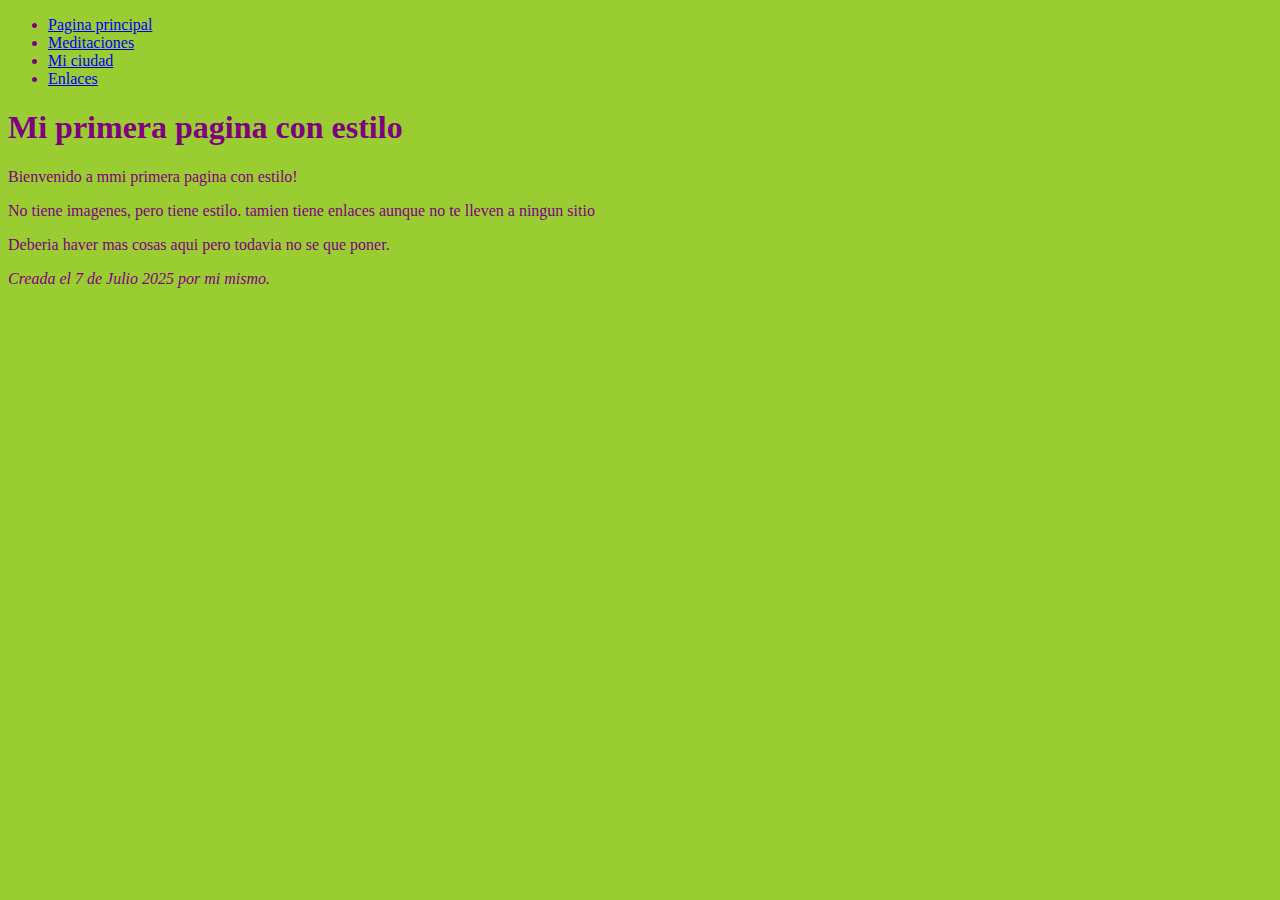
<file: ejercicio-css/index.html>
<!DOCTYPE html>
<html lang="en">
  <head>
    <meta charset="UTF-8" />
    <meta name="viewport" content="width=device-width, initial-scale=1.0" />
    <title>Ejecricio 1</title>
  </head>
  <body>
    <style>
      html {
        background: yellowgreen;
        color: purple;
      }
    </style>
    <ul>
      <li><a href="#">Pagina principal</a></li>
      <li><a href="#">Meditaciones</a></li>
      <li><a href="#">Mi ciudad</a></li>
      <li><a href="#">Enlaces</a></li>
    </ul>
    <h1>Mi primera pagina con estilo</h1>
    <p>Bienvenido a mmi primera pagina con estilo!</p>
    <p>No tiene imagenes, pero tiene estilo. tamien tiene enlaces aunque no te lleven a ningun sitio</p>
    <p>Deberia haver mas cosas aqui pero todavia no se que poner.</p>
    <p><i>Creada el 7 de Julio 2025 por mi mismo.</i></p>
  </body>
</html>
</file>
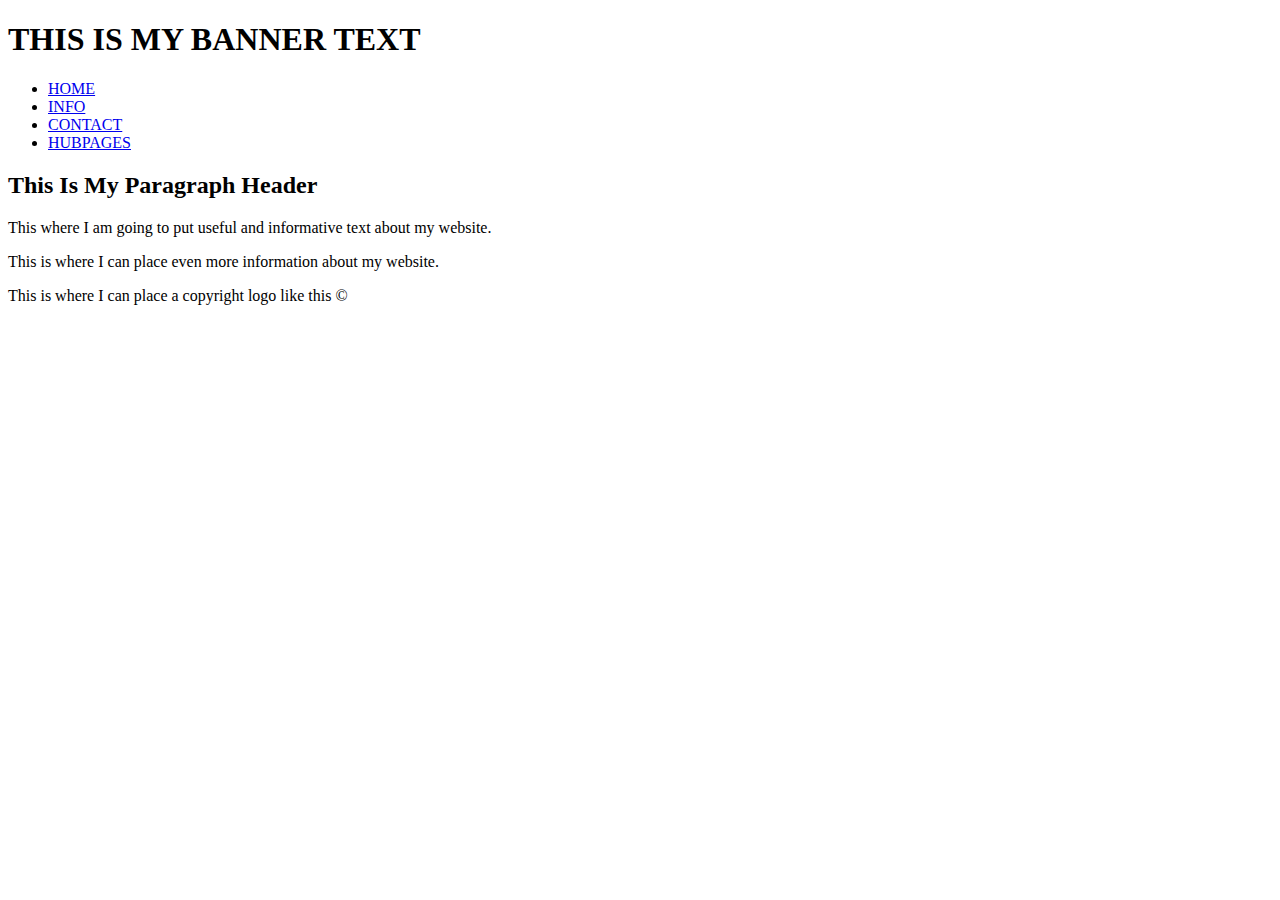
<file: html-ejercicios-main/00/index.html>
<!DOCTYPE html>
<html lang="en">
  <head>
    <meta charset="UTF-8" />
    <meta name="viewport" content="width=device-width, initial-scale=1.0" />
    <title>HTML Ejercicios</title>
  </head>
  <body>
    <h1>THIS IS MY BANNER TEXT</h1>
    <ul>
      <li><a href="#">HOME</a></li>
      <li><a href="#">INFO</a></li>
      <li><a href="#">CONTACT</a></li>
      <li><a href="#">HUBPAGES</a></li>
    </ul>
    <h2>This Is My Paragraph Header</h2>
    <p>This where I am going to put useful and informative text about my website.</p>
    <p>This is where I can place even more information about my website.</p>
    <p>This is where I can place a copyright logo like this ©</p>
  </body>
</html>
</file>
